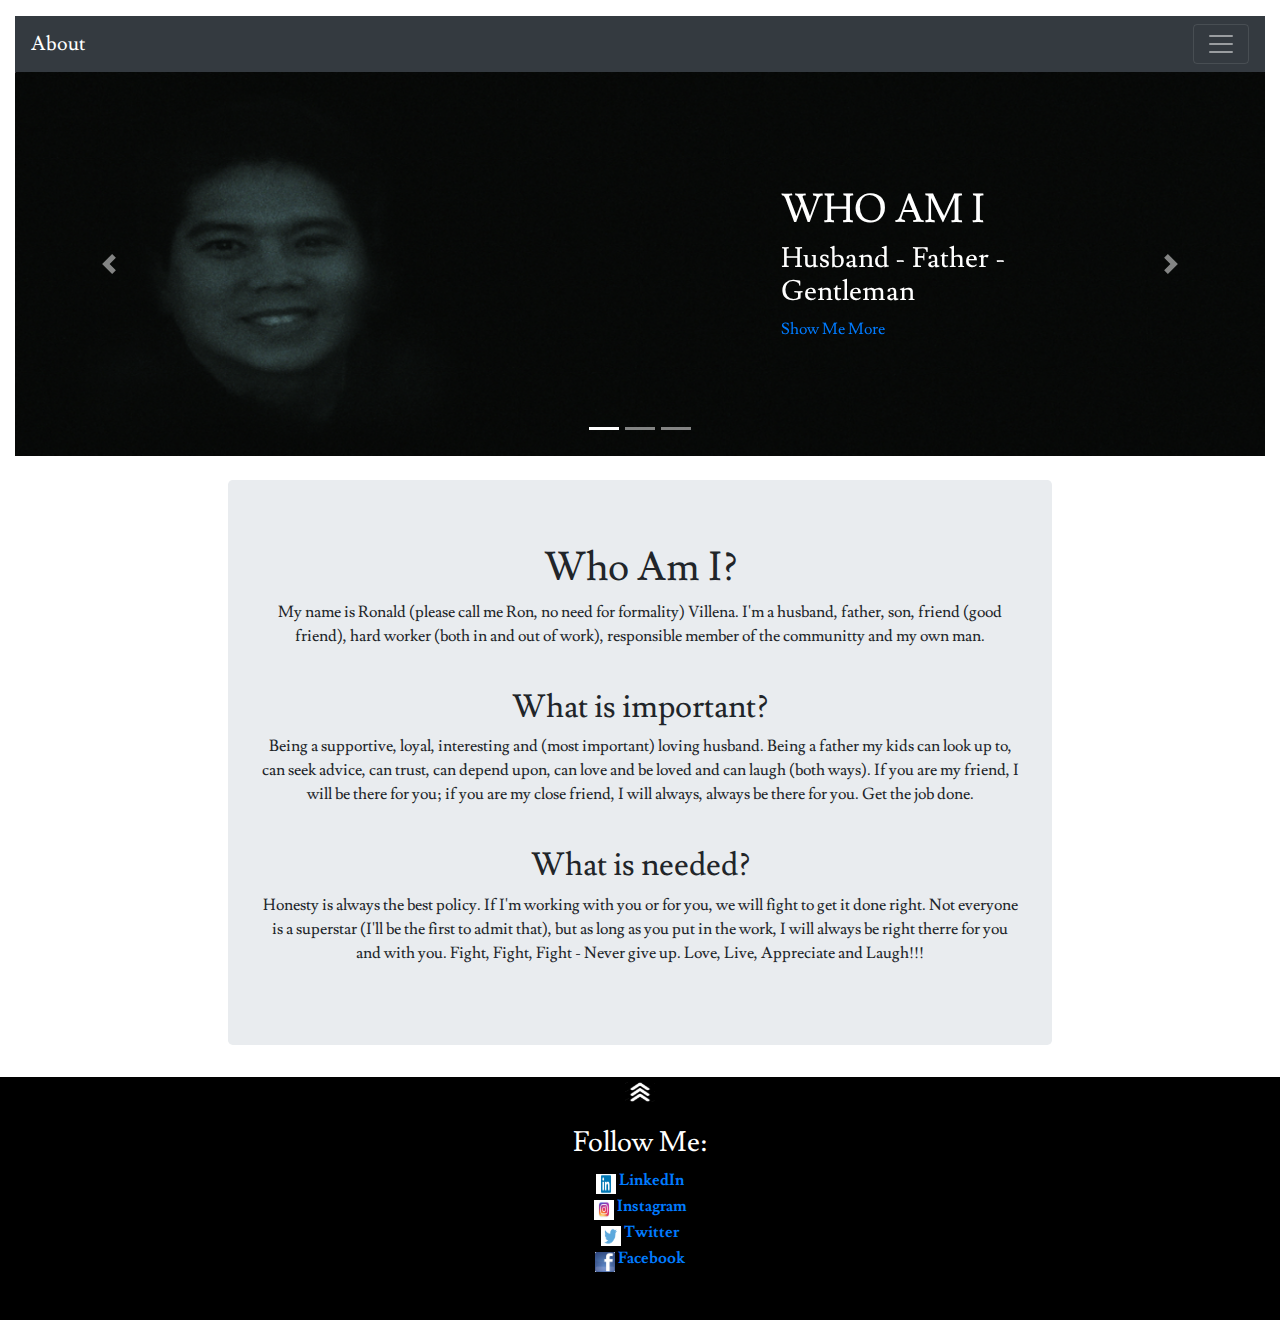
<file: index.html>
<!doctype html>

<html lang="en">
<head>
  <title>Ronald Villena - ME</title>
  <meta charset="utf-8">
  <meta name="viewport" content="width=device-width, initial-scale=1">
  <!-- Latest compiled and minified CSS -->
  <link rel="stylesheet" href="https://maxcdn.bootstrapcdn.com/bootstrap/4.4.1/css/bootstrap.min.css">
  <!-- jQuery library -->
  <script src="https://ajax.googleapis.com/ajax/libs/jquery/3.4.1/jquery.min.js"></script>
  <!-- Popper JS -->
  <script src="https://cdnjs.cloudflare.com/ajax/libs/popper.js/1.16.0/umd/popper.min.js"></script>
  <!-- Latest compiled JavaScript -->
  <script src="https://maxcdn.bootstrapcdn.com/bootstrap/4.4.1/js/bootstrap.min.js"></script>

  <link href="https://fonts.googleapis.com/css?family=Economica|Lusitana&display=swap" rel="stylesheet">

  <link rel="stylesheet" href="./css/style.css">

  <style>
  .centered {
    position: absolute;
    top: 50%;
    left: 75%;
    transform: translate(-50%, -50%);
    color: white;
  }
  </style>
</head>
<body>
<div class="container-fluid">
  <p id="top">
  <!-- NavBar - Bootstrap Control -->
  <nav class="navbar navsbav bg-dark navbar-dark">
    <!-- Brand -->
    <a class="navbar-brand" href="#">About</a>

    <!-- Toggler/collapsibe Button -->
    <button class="navbar-toggler" type="button" data-toggle="collapse" data-target="#collapsibleNavbar">
      <span class="navbar-toggler-icon"></span>
    </button>

    <div class="collapse navbar-collapse" id="collapsibleNavbar">
      <ul class="navbar-nav">
        <li class="nav-item">
          <a class="nav-link disabled" href="#">About</a>
        </li>
        <li class="nav-item">
          <a class="nav-link" href="./resume.html">Resume</a>
        </li>
        <li class="nav-item">
          <a class="nav-link" href="./blog.html">Blog</a>
        </li>
     </ul>
    </div>
  </nav>

    <!-- Carousel - Bootstrap Control -->
    <div id="demo" class="carousel slide" data-ride="carousel">
      <!-- Indicators -->
      <ul class="carousel-indicators">
        <li data-target="#demo" data-slide-to="0" class="active"></li>
        <li data-target="#demo" data-slide-to="1"></li>
        <li data-target="#demo" data-slide-to="2"></li>
      </ul>
      <!-- The slideshow -->
      <div class="carousel-inner">
        <div class="carousel-item active">
          <img src="./about.png" alt="About">
          <div class="centered">
            <div class="row">
              <h1>WHO AM I</h1>
            </div>
            <div class="row">
              <h3>Husband - Father - Gentleman</h3>
            </div>
            <div class="row">
              <a href="#bottom">Show Me More</a>
            </div>
          </div>
        </div>
        <div class="carousel-item">
            <img src="./resume.png" alt="Resume">
            <div class="centered">
              <div class="row">
                <h1>MY WORK</h1>
              </div>
              <div class="row">
                <h3>Dedicated - Hard - Smart</h3>
              </div>
              <div class="row">
                <a href="./resume.html">Show Me</a>
              </div>
            </div>
        </div>
        <div class="carousel-item">
          <img src="./blog.png" alt="Blog">
          <div class="centered">
            <div class="row">
              <h1>MY THOUGHTS</h1>
            </div>
            <div class="row">
              <h3>Fun - Interesting - Perspective</h3>
            </div>
            <div class="row">
              <a href="./blog.html">Show Me</a>
            </div>
          </div>
        </div>
      </div>
      <!-- Left and right controls -->
      <a class="carousel-control-prev" href="#demo" data-slide="prev">
        <span class="carousel-control-prev-icon" ></span>
      </a>
      <a class="carousel-control-next" href="#demo" data-slide="next">
        <span class="carousel-control-next-icon"></span>
      </a>
    </div>
    <br>
    <div class="row">
      <div class="col-2">
      </div>
      <div class="col">
        <div class="jumbotron">
            <h1 class="text-center">Who Am I?</h1>
            <p class="text-center">My name is Ronald (please call me Ron, no need for formality) Villena. I'm a husband, father, son, friend (good friend), hard worker (both in and out of work), responsible member of the communitty and my own man.</p>
            </br>
            <h2 class="text-center">What is important?</h2>
            <p class="text-center">Being a supportive, loyal, interesting and (most important) loving husband. Being a father my kids can look up to, can seek advice, can trust, can depend upon, can love and be loved and can laugh (both ways). If you are my friend, I will be there for you; if you are my close friend, I will always, always be there for you. Get the job done.</p>
            </br>
            <h2 class="text-center">What is needed?</h2>
            <p class="text-center">Honesty is always the best policy. If I'm working with you or for you, we will fight to get it done right. Not everyone is a superstar (I'll be the first to admit that), but as long as you put in the work, I will always be right therre for you and with you. Fight, Fight, Fight - Never give up. Love, Live, Appreciate and Laugh!!!</p>
            <p id="bottom">
        </div>
      </div>
      <div class="col-2">
      </div>
  </div>
  <div class="row footer">
    <div class="col=3">
    </div>
    <div class="col">
      <div class="row">
        <div class="col align_somed_header">
          <a href="#top">
            <img src="./up_arrow.jpg" alt="Top" width="30px" height="20px">
          </a>
        </div>
      </div>
      <br>
      <div class="row">
        <div class="col align_somed_header">
          <h3>Follow Me:</h3>
        </div>
      </div>
      <div class="row">
        <div class="col align_somed_header">
          <img src=linkedin.jpg height="20px" width="20px" >
          <a href="#" class="footer_link">LinkedIn</a>
        </div>
      </div>
      <div class="row">
        <div class="col align_somed_header">
          <img src=instagram.jpeg height="20px" width="20px" >
          <a href="#" class="footer_link">Instagram</a>
        </div>
      </div>
      <div class="row">
        <div class="col align_somed_header">
          <img src=twitter.jpg height="20px" width="20px" >
          <a href="#" class="footer_link">Twitter</a>
        </div>
      </div>
      <div class="row">
        <div class="col align_somed_header">
          <img src=facebook.jpg height="20px" width="20px" >
          <a href="#" class="footer_link">Facebook</a>
        </div>
      </div>
      <br>
      <br>
    </div>
    <div class="col=3">
    </div>
  </div>
</div>
</body>
</html>
</file>
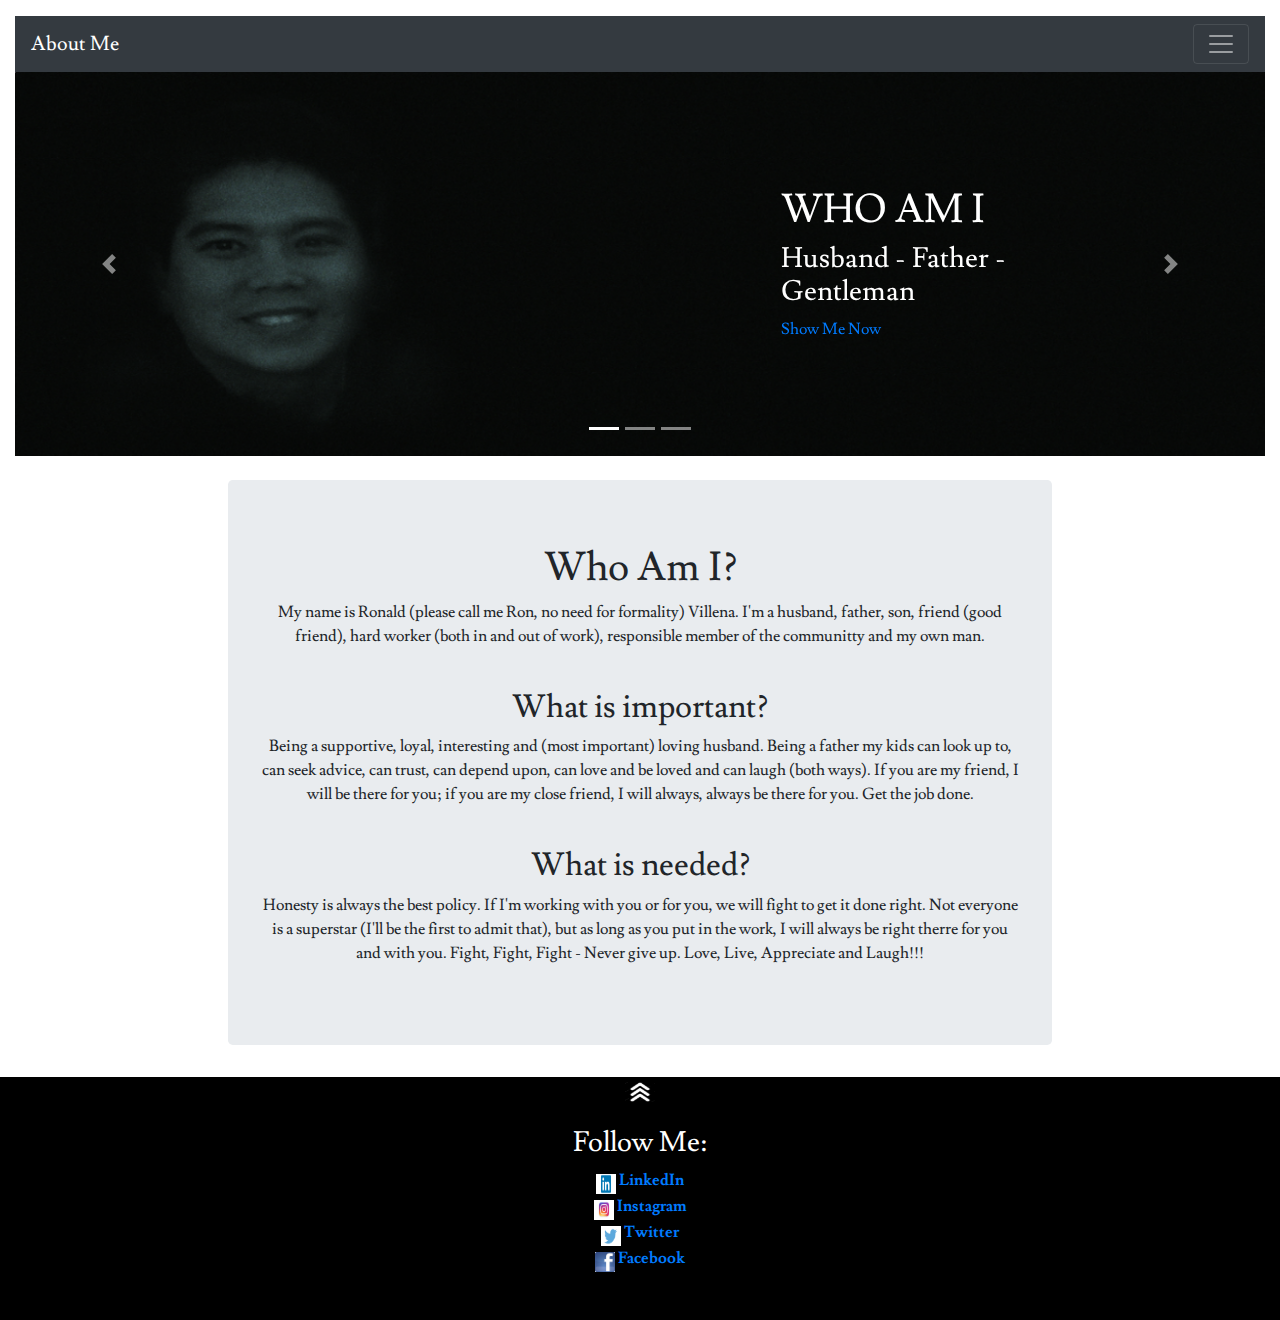
<file: docs/index.html>
<!doctype html>

<html lang="en">
<head>
  <title>index</title>
  <meta charset="utf-8">
  <meta name="viewport" content="width=device-width, initial-scale=1">
  <!-- Latest compiled and minified CSS -->
  <link rel="stylesheet" href="https://maxcdn.bootstrapcdn.com/bootstrap/4.4.1/css/bootstrap.min.css">
  <!-- jQuery library -->
  <script src="https://ajax.googleapis.com/ajax/libs/jquery/3.4.1/jquery.min.js"></script>
  <!-- Popper JS -->
  <script src="https://cdnjs.cloudflare.com/ajax/libs/popper.js/1.16.0/umd/popper.min.js"></script>
  <!-- Latest compiled JavaScript -->
  <script src="https://maxcdn.bootstrapcdn.com/bootstrap/4.4.1/js/bootstrap.min.js"></script>

  <link href="https://fonts.googleapis.com/css?family=Economica|Lusitana&display=swap" rel="stylesheet">

  <link rel="stylesheet" href="./css/style.css">

  <style>
  .centered {
    position: absolute;
    top: 50%;
    left: 75%;
    transform: translate(-50%, -50%);
    color: white;
  }
  </style>
</head>
<body>
<div class="container-fluid">
  <p id="top">
  <!-- NavBar - Bootstrap Control -->
  <nav class="navbar navsbav bg-dark navbar-dark">
    <!-- Brand -->
    
      <a class="navbar-brand" href="#">About Me</a>
    

    <!-- Toggler/collapsibe Button -->
    <button class="navbar-toggler" type="button" data-toggle="collapse" data-target="#collapsibleNavbar">
      <span class="navbar-toggler-icon"></span>
    </button>

    <div class="collapse navbar-collapse" id="collapsibleNavbar">
      <ul class="navbar-nav">
      
        <li class="nav-item">
        
          
            <a class="nav-link disabled" href="./index.html">About Me</a>
          
        
        </li>
      
        <li class="nav-item">
        
          
            <a class="nav-link" href="./resume.html">My Resume</a>
          
        
        </li>
      
        <li class="nav-item">
        
          
            <a class="nav-link" href="./blog.html">My Blog</a>
          
        
        </li>
      
        <!-- <li class="nav-item">
          <a class="nav-link" href="./resume.html">Resume</a>
        </li>
        <li class="nav-item">
          <a class="nav-link" href="./blog.html">Blog</a>
        </li> -->
     </ul>
    </div>
  </nav>

    <!-- Carousel - Bootstrap Control -->
    <div id="demo" class="carousel slide" data-ride="carousel">
      <!-- Indicators -->
      <ul class="carousel-indicators">
        <li data-target="#demo" data-slide-to="0" class="active"></li>
        <li data-target="#demo" data-slide-to="1"></li>
        <li data-target="#demo" data-slide-to="2"></li>
      </ul>
      <!-- The slideshow -->
      <div class="carousel-inner">
        
          
            <div class="carousel-item active">
          
            
              <img src="./img/about.png" alt="About Me">
            
              <div class="centered">
                <div class="row">
                  <h1>WHO AM I</h1>
                </div>
                <div class="row">
                  <h3>Husband - Father - Gentleman</h3>
                </div>
                <div class="row">
                  
                    <a href="#bottom">Show Me Now</a>
                  
                </div>
              </div>
          </div>
        
          
            <div class="carousel-item">
          
            
              <img src="./img/resume.png" alt="Resume">
            
              <div class="centered">
                <div class="row">
                  <h1>MY WORK</h1>
                </div>
                <div class="row">
                  <h3>Dedicated - Hard - Smart</h3>
                </div>
                <div class="row">
                  
                    <a href="./resume.html">Show Me</a>
                  
                </div>
              </div>
          </div>
        
          
            <div class="carousel-item">
          
            
              <img src="./img/blog.png" alt="Blog">
            
              <div class="centered">
                <div class="row">
                  <h1>MY THOUGHTS</h1>
                </div>
                <div class="row">
                  <h3>Fun - Interesting - Perspective</h3>
                </div>
                <div class="row">
                  
                    <a href="./blog.html">Show Me</a>
                  
                </div>
              </div>
          </div>
        
        <!-- <div class="carousel-item">
          <img src="./img/about.png" alt="About">
          <div class="centered">
            <div class="row">
              <h1>WHO AM I</h1>
            </div>
            <div class="row">
              <h3>Husband - Father - Gentleman</h3>
            </div>
            <div class="row">
              <a href=""></a>
            </div>
          </div>
        </div>
        <div class="carousel-item">
            <img src="./img/resume.png" alt="Resume">
            <div class="centered">
              <div class="row">
                <h1>MY WORK</h1>
              </div>
              <div class="row">
                <h3>Dedicated - Hard - Smart</h3>
              </div>
              <div class="row">
                <a href=""></a>
              </div>
            </div>
        </div>
        <div class="carousel-item">
          <img src="./img/blog.png" alt="Blog">
          <div class="centered">
            <div class="row">
              <h1>MY THOUGHTS</h1>
            </div>
            <div class="row">
              <h3>Fun - Interesting - Perspective</h3>
            </div>
            <div class="row">
              <a href=""></a>
            </div>
          </div>
        </div> -->
      </div>
      <!-- Left and right controls -->
      <a class="carousel-control-prev" href="#demo" data-slide="prev">
        <span class="carousel-control-prev-icon" ></span>
      </a>
      <a class="carousel-control-next" href="#demo" data-slide="next">
        <span class="carousel-control-next-icon"></span>
      </a>
    </div>
    <br>
    <div class="row">
      <div class="col-2">
      </div>
      <div class="col">
        <div class="jumbotron">
            <h1 class="text-center">Who Am I?</h1>
            <p class="text-center">My name is Ronald (please call me Ron, no need for formality) Villena. I'm a husband, father, son, friend (good friend), hard worker (both in and out of work), responsible member of the communitty and my own man.</p>
            </br>
            <h2 class="text-center">What is important?</h2>
            <p class="text-center">Being a supportive, loyal, interesting and (most important) loving husband. Being a father my kids can look up to, can seek advice, can trust, can depend upon, can love and be loved and can laugh (both ways). If you are my friend, I will be there for you; if you are my close friend, I will always, always be there for you. Get the job done.</p>
            </br>
            <h2 class="text-center">What is needed?</h2>
            <p class="text-center">Honesty is always the best policy. If I'm working with you or for you, we will fight to get it done right. Not everyone is a superstar (I'll be the first to admit that), but as long as you put in the work, I will always be right therre for you and with you. Fight, Fight, Fight - Never give up. Love, Live, Appreciate and Laugh!!!</p>
            <p id="bottom">
        </div>
      </div>
      <div class="col-2">
      </div>
  </div>

<div class="row footer">
  <div class="col=3">
  </div>
  <div class="col">
    <div class="row">
      <div class="col align_somed_header">
        <a href="#top">
          <img src="./img/up_arrow.jpg" alt="Top" width="30px" height="20px">
        </a>
      </div>
    </div>
    <br>
    <div class="row">
      <div class="col align_somed_header">
        <h3>Follow Me:</h3>
      </div>
    </div>
    <div class="row">
      <div class="col align_somed_header">
        <img src="./img/linkedin.jpg" height="20px" width="20px" >
        <a href="#" class="footer_link">LinkedIn</a>
      </div>
    </div>
    <div class="row">
      <div class="col align_somed_header">
        <img src="./img/instagram.jpeg" height="20px" width="20px" >
        <a href="#" class="footer_link">Instagram</a>
      </div>
    </div>
    <div class="row">
      <div class="col align_somed_header">
        <img src="./img/twitter.jpg" height="20px" width="20px" >
        <a href="#" class="footer_link">Twitter</a>
      </div>
    </div>
    <div class="row">
      <div class="col align_somed_header">
        <img src="./img/facebook.jpg" height="20px" width="20px" >
        <a href="#" class="footer_link">Facebook</a>
      </div>
    </div>
    <br>
    <br>
  </div>
  <div class="col=3">
  </div>
</div>
</div>
</body>
</html>
</file>
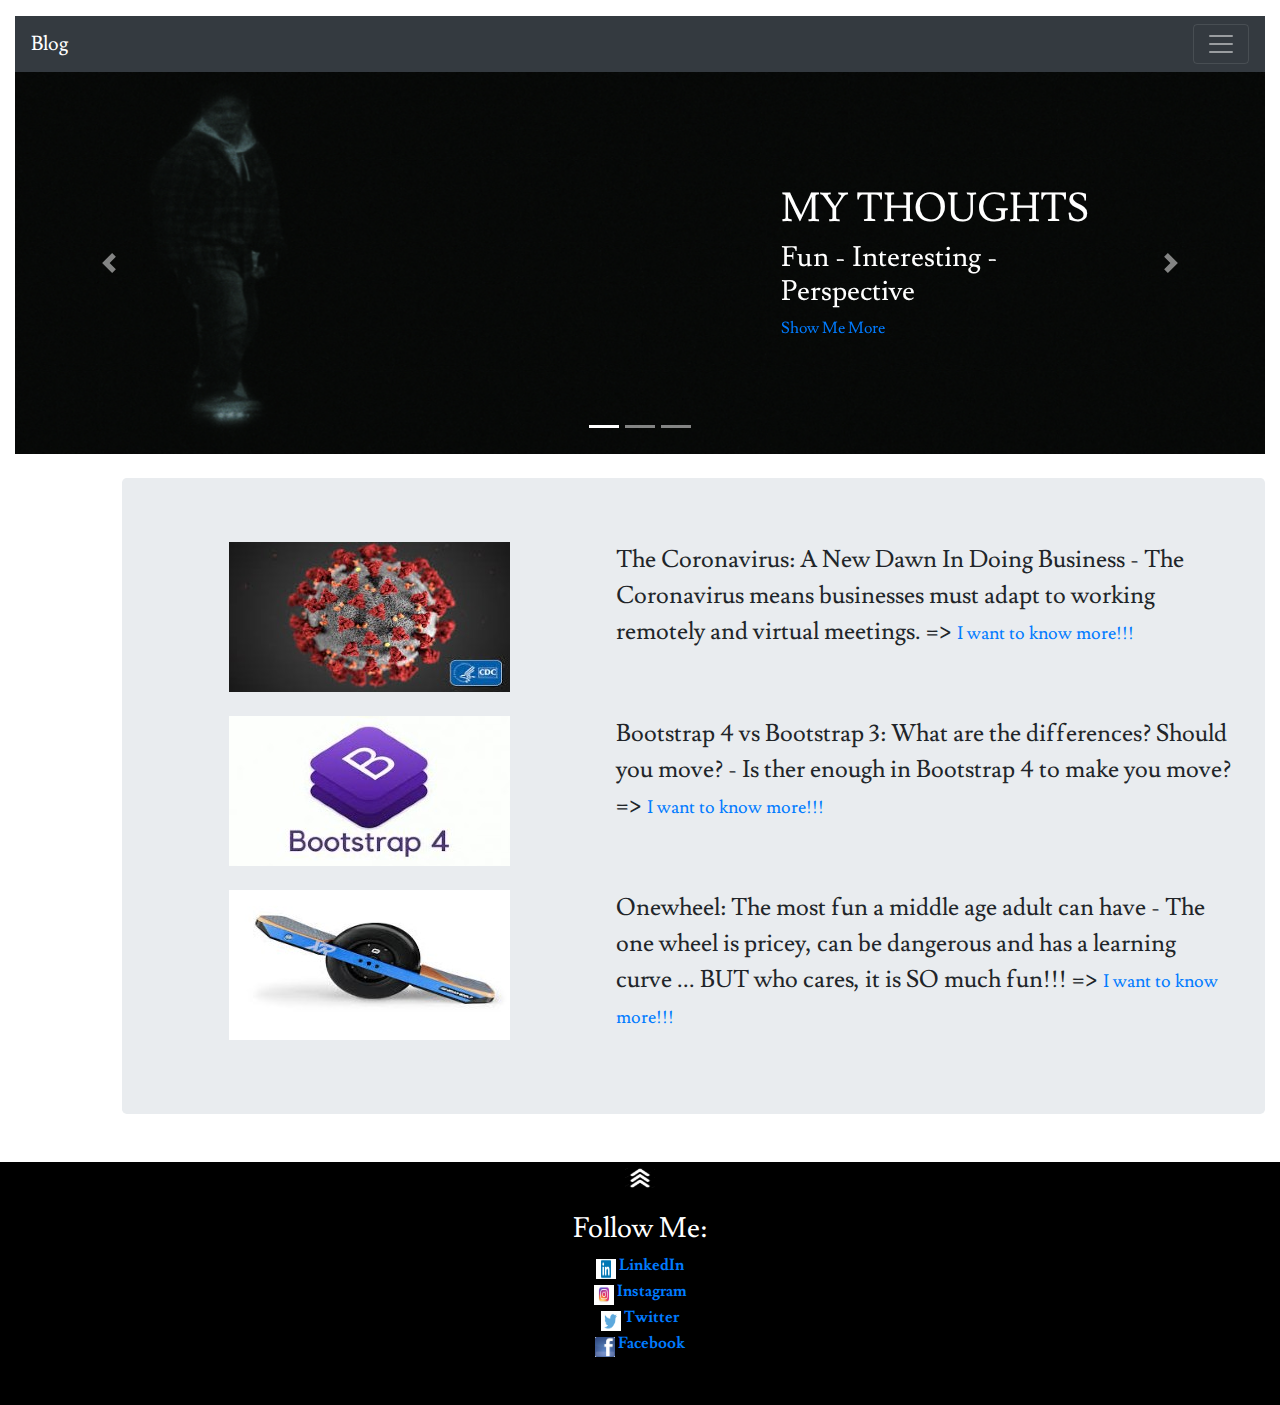
<file: blog.html>
<!doctype html>

<html lang="en">
<head>
  <title>Ronald Villena - ME</title>
  <meta charset="utf-8">
  <meta name="viewport" content="width=device-width, initial-scale=1">
  <!-- Latest compiled and minified CSS -->
  <link rel="stylesheet" href="https://maxcdn.bootstrapcdn.com/bootstrap/4.4.1/css/bootstrap.min.css">
  <!-- jQuery library -->
  <script src="https://ajax.googleapis.com/ajax/libs/jquery/3.4.1/jquery.min.js"></script>
  <!-- Popper JS -->
  <script src="https://cdnjs.cloudflare.com/ajax/libs/popper.js/1.16.0/umd/popper.min.js"></script>
  <!-- Latest compiled JavaScript -->
  <script src="https://maxcdn.bootstrapcdn.com/bootstrap/4.4.1/js/bootstrap.min.js"></script>

  <link href="https://fonts.googleapis.com/css?family=Economica|Lusitana&display=swap" rel="stylesheet">

  <link rel="stylesheet" href="./css/style.css">

  <style>
  .centered {
    position: absolute;
    top: 50%;
    left: 75%;
    transform: translate(-50%, -50%);
    color: white;
  }
  </style>
</head>
<body>
<div class="container-fluid">
  <p id="top">
  <!-- NavBar - Bootstrap Control -->
  <nav class="navbar navsbav bg-dark navbar-dark">
    <!-- Brand -->
    <a class="navbar-brand" href="#">Blog</a>

    <!-- Toggler/collapsibe Button -->
    <button class="navbar-toggler" type="button" data-toggle="collapse" data-target="#collapsibleNavbar">
      <span class="navbar-toggler-icon"></span>
    </button>

    <div class="collapse navbar-collapse" id="collapsibleNavbar">
      <ul class="navbar-nav">
        <li class="nav-item">
          <a class="nav-link " href="index.html">About</a>
        </li>
        <li class="nav-item">
          <a class="nav-link" href="#">Resume</a>
        </li>
        <li class="nav-item">
          <a class="nav-link disabled" href="./blog.html">Blog</a>
        </li>
     </ul>
    </div>
  </nav>

    <!-- Carousel - Bootstrap Control -->
    <div id="demo" class="carousel slide" data-ride="carousel">
      <!-- Indicators -->
      <ul class="carousel-indicators">
        <li data-target="#demo" data-slide-to="0" class="active"></li>
        <li data-target="#demo" data-slide-to="1"></li>
        <li data-target="#demo" data-slide-to="2"></li>
      </ul>
      <!-- The slideshow -->
      <div class="carousel-inner">
        <div class="carousel-item active">
          <img src="./blog.png" alt="Blog">
          <div class="centered">
            <div class="row">
              <h1>MY THOUGHTS</h1>
            </div>
            <div class="row">
              <h3>Fun - Interesting - Perspective</h3>
            </div>
            <div class="row">
              <a href="#bottom">Show Me More</a>
            </div>
          </div>
        </div>
        <div class="carousel-item">
            <img src="./about.png" alt="About">
            <div class="centered">
              <div class="row">
                <h1>WHO AM I</h1>
              </div>
              <div class="row">
                <h3>Husband - Father - Gentleman</h3>
              </div>
              <div class="row">
                <a href="./index.html">Show Me</a>
              </div>
            </div>
        </div>
        <div class="carousel-item">
          <img src="./resume.png" alt="Resume">
          <div class="centered">
            <div class="row">
              <h1>MY WORK</h1>
            </div>
            <div class="row">
              <h3>Dedicated - Hard - Smart</h3>
            </div>
            <div class="row">
              <a href="resume.html">Show Me</a>
            </div>
          </div>
        </div>
      </div>
      <!-- Left and right controls -->
      <a class="carousel-control-prev" href="#demo" data-slide="prev">
        <span class="carousel-control-prev-icon" ></span>
      </a>
      <a class="carousel-control-next" href="#demo" data-slide="next">
        <span class="carousel-control-next-icon"></span>
      </a>
    </div>
    <br>
    <div class="row">
      <div class="col-1">
      </div>
      <div class="col">
        <div class="jumbotron">
            <div class="row">
              <div class="col-5">
                <img src="coronavirus.jpg" class="mx-auto d-block" alt="Fidelity National Home Warranty">
              </div>
              <div class="col">
                <p class="blog_text">The Coronavirus: A New Dawn In Doing Business - The Coronavirus means businesses must adapt to working remotely and virtual meetings. =>
                <a class="blog_href" href="#" alt="The Coronavirus: A New Dawn In Doing Business">I want to know more!!!</a></p>
              </div>
            </div>
            <br>
            <div class="row">
              <div class="col-5">
                <img src="bootstrap.jpg" class="mx-auto d-block" alt="Fidelity National Home Warranty">
              </div>
              <div class="col">
                <p class="blog_text">Bootstrap 4 vs Bootstrap 3: What are the differences? Should you move? - Is ther enough in Bootstrap 4 to make you move? =>
                <a class="blog_href" href="#" alt="The Coronavirus: A New Dawn In Doing Business">I want to know more!!!</a></p>
              </div>
            </div>
            <br>
            <div class="row">
              <div class="col-5">
                <img src="onewheel.jpg" class="mx-auto d-block" alt="Fidelity National Home Warranty">
              </div>
              <div class="col">
                <p class="blog_text">Onewheel: The most fun a middle age adult can have - The one wheel is pricey, can be dangerous and has a learning curve ... BUT who cares, it is SO much fun!!! =>
                <a class="blog_href" href="#" alt="The Coronavirus: A New Dawn In Doing Business">I want to know more!!!</a></p>
              </div>
            </div>
            </div>
        </div>
      </div>
      <div class="col-1">
      </div>
      <p id="bottom">
  </div>
  <div class="row footer">
    <div class="col=3">
    </div>
    <div class="col">
      <div class="row">
        <div class="col align_somed_header">
          <a href="#top">
            <img src="./up_arrow.jpg" alt="Top" width="30px" height="20px">
          </a>
        </div>
      </div>
      <br>
      <div class="row">
        <div class="col align_somed_header">
          <h3>Follow Me:</h3>
        </div>
      </div>
      <div class="row">
        <div class="col align_somed_header">
          <img src=linkedin.jpg height="20px" width="20px" >
          <a href="#" class="footer_link">LinkedIn</a>
        </div>
      </div>
      <div class="row">
        <div class="col align_somed_header">
          <img src=instagram.jpeg height="20px" width="20px" >
          <a href="#" class="footer_link">Instagram</a>
        </div>
      </div>
      <div class="row">
        <div class="col align_somed_header">
          <img src=twitter.jpg height="20px" width="20px" >
          <a href="#" class="footer_link">Twitter</a>
        </div>
      </div>
      <div class="row">
        <div class="col align_somed_header">
          <img src=facebook.jpg height="20px" width="20px" >
          <a href="#" class="footer_link">Facebook</a>
        </div>
      </div>
      <br>
      <br>
    </div>
    <div class="col=3">
    </div>
  </div>
</div>
</body>
</html>
</file>
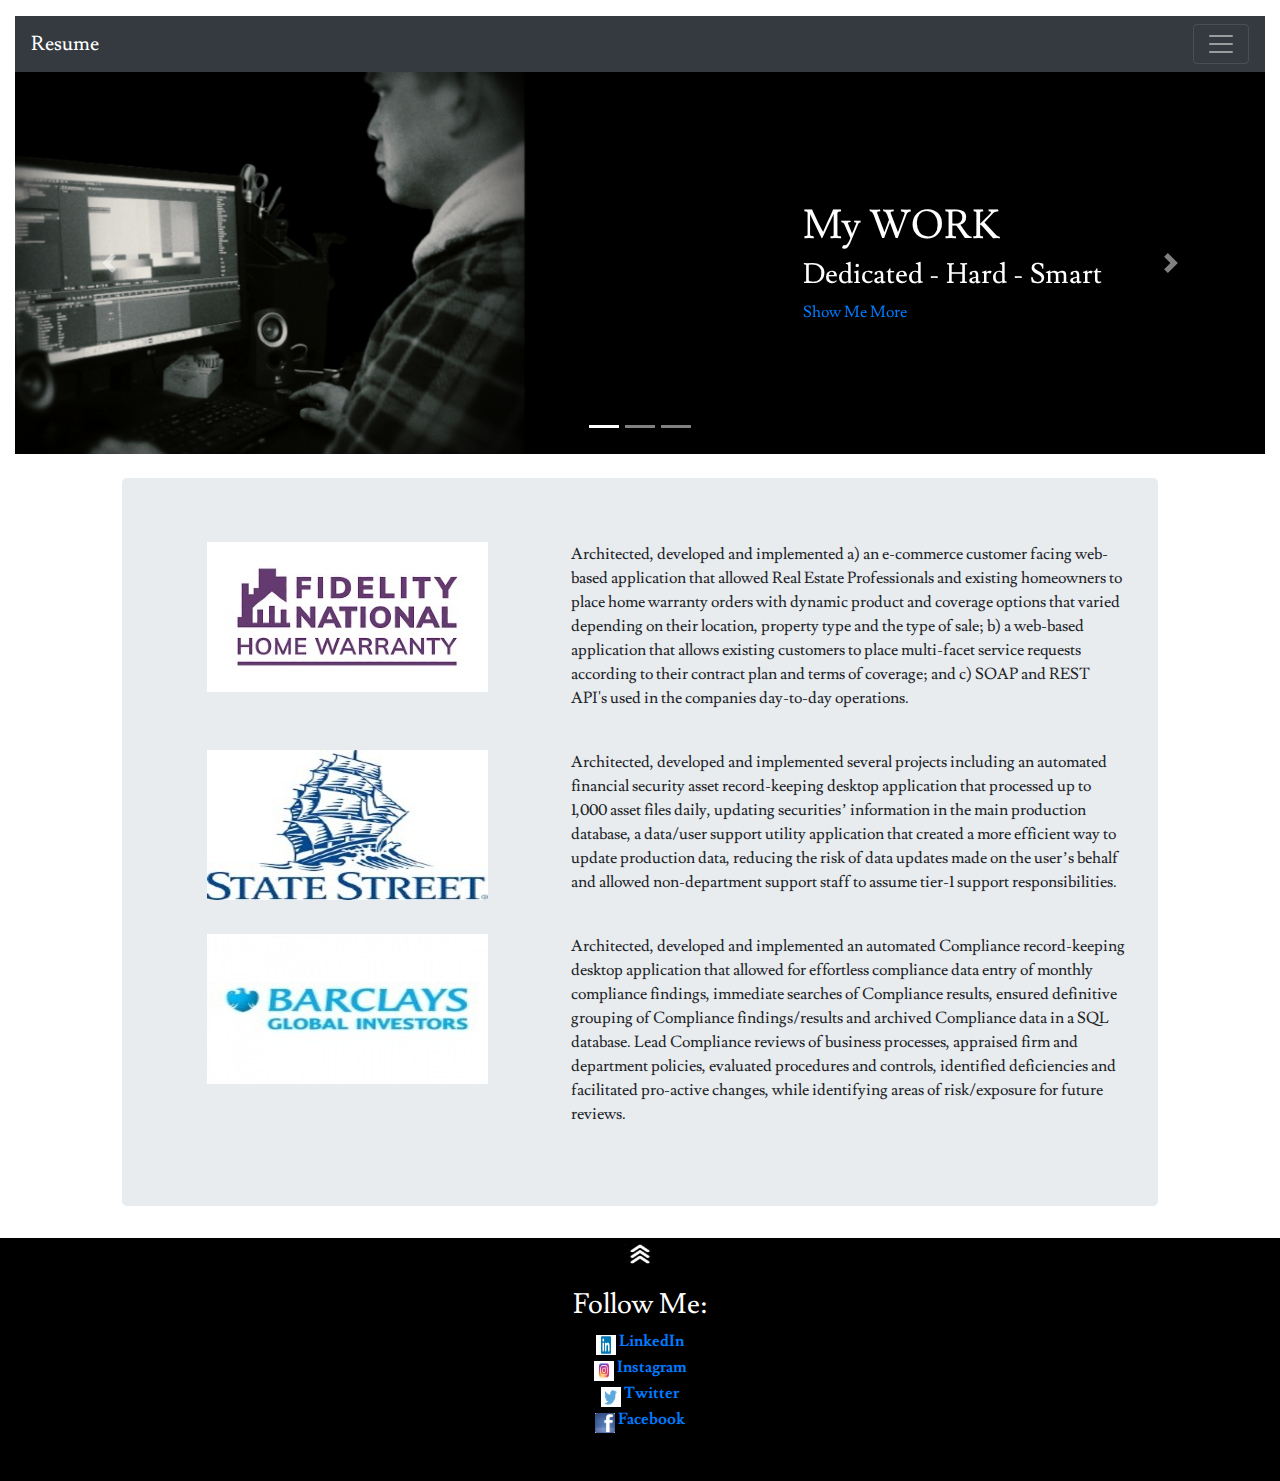
<file: resume.html>
<!doctype html>

<html lang="en">
<head>
  <title>Ronald Villena - ME</title>
  <meta charset="utf-8">
  <meta name="viewport" content="width=device-width, initial-scale=1">
  <!-- Latest compiled and minified CSS -->
  <link rel="stylesheet" href="https://maxcdn.bootstrapcdn.com/bootstrap/4.4.1/css/bootstrap.min.css">
  <!-- jQuery library -->
  <script src="https://ajax.googleapis.com/ajax/libs/jquery/3.4.1/jquery.min.js"></script>
  <!-- Popper JS -->
  <script src="https://cdnjs.cloudflare.com/ajax/libs/popper.js/1.16.0/umd/popper.min.js"></script>
  <!-- Latest compiled JavaScript -->
  <script src="https://maxcdn.bootstrapcdn.com/bootstrap/4.4.1/js/bootstrap.min.js"></script>

  <link href="https://fonts.googleapis.com/css?family=Economica|Lusitana&display=swap" rel="stylesheet">

  <link rel="stylesheet" href="./css/style.css">

  <style>
  .centered {
    position: absolute;
    top: 50%;
    left: 75%;
    transform: translate(-50%, -50%);
    color: white;
  }
  </style>
</head>
<body>
<div class="container-fluid">
  <p id="top">
  <!-- NavBar - Bootstrap Control -->
  <nav class="navbar navsbav bg-dark navbar-dark">
    <!-- Brand -->
    <a class="navbar-brand" href="#">Resume</a>

    <!-- Toggler/collapsibe Button -->
    <button class="navbar-toggler" type="button" data-toggle="collapse" data-target="#collapsibleNavbar">
      <span class="navbar-toggler-icon"></span>
    </button>

    <div class="collapse navbar-collapse" id="collapsibleNavbar">
      <ul class="navbar-nav">
        <li class="nav-item">
          <a class="nav-link " href="./index.html">About</a>
        </li>
        <li class="nav-item">
          <a class="nav-link disabled" href="#">Resume</a>
        </li>
        <li class="nav-item">
          <a class="nav-link" href="./blog.html">Blog</a>
        </li>
     </ul>
    </div>
  </nav>

    <!-- Carousel - Bootstrap Control -->
    <div id="demo" class="carousel slide" data-ride="carousel">
      <!-- Indicators -->
      <ul class="carousel-indicators">
        <li data-target="#demo" data-slide-to="0" class="active"></li>
        <li data-target="#demo" data-slide-to="1"></li>
        <li data-target="#demo" data-slide-to="2"></li>
      </ul>
      <!-- The slideshow -->
      <div class="carousel-inner">
        <div class="carousel-item active">
          <img src="./resume.png" alt="Resume">
          <div class="centered">
            <div class="row">
              <h1>My WORK</h1>
            </div>
            <div class="row">
              <h3>Dedicated - Hard - Smart</h3>
            </div>
            <div class="row">
              <a href="#bottom">Show Me More</a>
            </div>
          </div>
        </div>
        <div class="carousel-item">
          <img src="./blog.png" alt="Blog">
          <div class="centered">
            <div class="row">
              <h1>MY THOUGHTS</h1>
            </div>
            <div class="row">
              <h3>Fun - Interesting - Perspective</h3>
            </div>
            <div class="row">
              <a href="./blog.html">Show Me</a>
            </div>
          </div>
        </div>
        <div class="carousel-item">
            <img src="./about.png" alt="About">
            <div class="centered">
              <div class="row">
                <h1>WHO AM I</h1>
              </div>
              <div class="row">
                <h3>Husband - Father - Gentleman</h3>
              </div>
              <div class="row">
                <a href="./index.html">Show Me</a>
              </div>
            </div>
        </div>
      </div>
      <!-- Left and right controls -->
      <a class="carousel-control-prev" href="#demo" data-slide="prev">
        <span class="carousel-control-prev-icon" ></span>
      </a>
      <a class="carousel-control-next" href="#demo" data-slide="next">
        <span class="carousel-control-next-icon"></span>
      </a>
    </div>
    <br>
    <div class="row">
      <div class="col-1">
      </div>
      <div class="col">
        <div class="jumbotron">
            <div class="row">
              <div class="col-5">
                <img src="fnhw.jpg" class="mx-auto d-block" alt="Fidelity National Home Warranty">
              </div>
              <div class="col">
                <p>Architected, developed and implemented a) an e-commerce customer facing web-based application that allowed Real Estate Professionals and existing homeowners to place home warranty orders with dynamic product and coverage options that varied depending on their location, property type and the type of sale; b) a web-based application that allows existing customers to place multi-facet service requests according to their contract plan and terms of coverage; and c) SOAP and REST API's used in the companies day-to-day operations.</p>
              </div>
            </div>
            <br>
            <div class="row">
              <div class="col-5">
                <img src="state_street.jpg" class="mx-auto d-block" alt="Fidelity National Home Warranty">
              </div>
              <div class="col">
                <p>Architected, developed and implemented several projects including an automated financial security asset record-keeping desktop application that processed up to 1,000 asset files daily, updating securities’ information in the main production database, a data/user support utility application that created a more efficient way to update production data, reducing the risk of data updates made on the user’s behalf and allowed non-department support staff to assume tier-1 support responsibilities.</p>
              </div>
            </div>
            <br>
            <div class="row">
              <div class="col-5">
                <img src="bgi.jpg" class="mx-auto d-block" alt="Fidelity National Home Warranty">
              </div>
              <div class="col">
                <p>Architected, developed and implemented an automated Compliance record-keeping desktop application that allowed for effortless compliance data entry of monthly compliance findings, immediate searches of Compliance results, ensured definitive grouping of Compliance findings/results and archived Compliance data in a SQL database. Lead Compliance reviews of business processes, appraised firm and department policies, evaluated procedures and controls, identified deficiencies and facilitated pro-active changes, while identifying areas of risk/exposure for future reviews.</p>
              </div>
            </div>
        </div>
      </div>
      <div class="col-1">
      </div>
      <p id="bottom">
  </div>
  <div class="row footer">
    <div class="col=3">
    </div>
    <div class="col">
      <div class="row">
        <div class="col align_somed_header">
          <a href="#top">
            <img src="./up_arrow.jpg" alt="Top" width="30px" height="20px">
          </a>
        </div>
      </div>
      <br>
      <div class="row">
        <div class="col align_somed_header">
          <h3>Follow Me:</h3>
        </div>
      </div>
      <div class="row">
        <div class="col align_somed_header">
          <img src=linkedin.jpg height="20px" width="20px" >
          <a href="#" class="footer_link">LinkedIn</a>
        </div>
      </div>
      <div class="row">
        <div class="col align_somed_header">
          <img src=instagram.jpeg height="20px" width="20px" >
          <a href="#" class="footer_link">Instagram</a>
        </div>
      </div>
      <div class="row">
        <div class="col align_somed_header">
          <img src=twitter.jpg height="20px" width="20px" >
          <a href="#" class="footer_link">Twitter</a>
        </div>
      </div>
      <div class="row">
        <div class="col align_somed_header">
          <img src=facebook.jpg height="20px" width="20px" >
          <a href="#" class="footer_link">Facebook</a>
        </div>
      </div>
      <br>
      <br>
    </div>
    <div class="col=3">
    </div>
  </div>
</div>
</body>
</html>
</file>
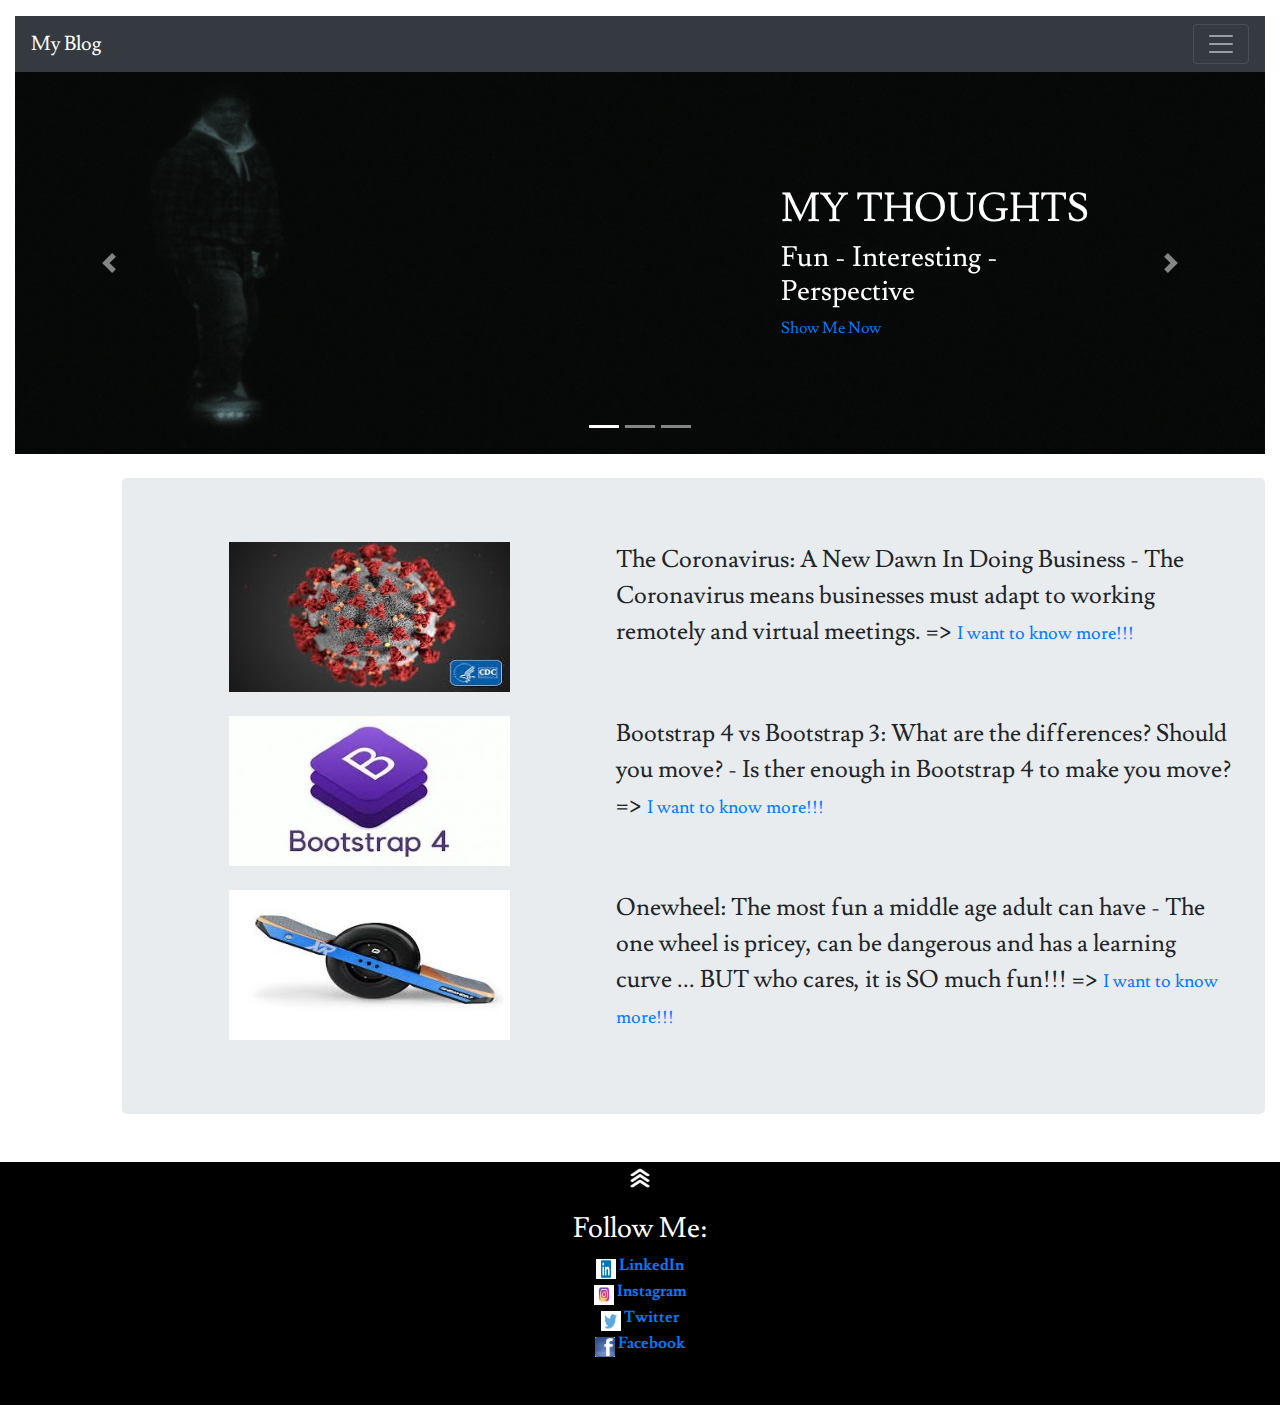
<file: docs/blog.html>
<!doctype html>

<html lang="en">
<head>
  <title>blog</title>
  <meta charset="utf-8">
  <meta name="viewport" content="width=device-width, initial-scale=1">
  <!-- Latest compiled and minified CSS -->
  <link rel="stylesheet" href="https://maxcdn.bootstrapcdn.com/bootstrap/4.4.1/css/bootstrap.min.css">
  <!-- jQuery library -->
  <script src="https://ajax.googleapis.com/ajax/libs/jquery/3.4.1/jquery.min.js"></script>
  <!-- Popper JS -->
  <script src="https://cdnjs.cloudflare.com/ajax/libs/popper.js/1.16.0/umd/popper.min.js"></script>
  <!-- Latest compiled JavaScript -->
  <script src="https://maxcdn.bootstrapcdn.com/bootstrap/4.4.1/js/bootstrap.min.js"></script>

  <link href="https://fonts.googleapis.com/css?family=Economica|Lusitana&display=swap" rel="stylesheet">

  <link rel="stylesheet" href="./css/style.css">

  <style>
  .centered {
    position: absolute;
    top: 50%;
    left: 75%;
    transform: translate(-50%, -50%);
    color: white;
  }
  </style>
</head>
<body>
<div class="container-fluid">
  <p id="top">
  <!-- NavBar - Bootstrap Control -->
  <nav class="navbar navsbav bg-dark navbar-dark">
    <!-- Brand -->
    
      <a class="navbar-brand" href="#">My Blog</a>
    

    <!-- Toggler/collapsibe Button -->
    <button class="navbar-toggler" type="button" data-toggle="collapse" data-target="#collapsibleNavbar">
      <span class="navbar-toggler-icon"></span>
    </button>

    <div class="collapse navbar-collapse" id="collapsibleNavbar">
      <ul class="navbar-nav">
      
        <li class="nav-item">
        
          
            <a class="nav-link" href="./index.html">About Me</a>
          
        
        </li>
      
        <li class="nav-item">
        
          
            <a class="nav-link" href="./resume.html">My Resume</a>
          
        
        </li>
      
        <li class="nav-item">
        
          
            <a class="nav-link disabled" href="./blog.html">My Blog</a>
          
        
        </li>
      
        <!-- <li class="nav-item">
          <a class="nav-link" href="./resume.html">Resume</a>
        </li>
        <li class="nav-item">
          <a class="nav-link" href="./blog.html">Blog</a>
        </li> -->
     </ul>
    </div>
  </nav>

    <!-- Carousel - Bootstrap Control -->
    <div id="demo" class="carousel slide" data-ride="carousel">
      <!-- Indicators -->
      <ul class="carousel-indicators">
        <li data-target="#demo" data-slide-to="0" class="active"></li>
        <li data-target="#demo" data-slide-to="1"></li>
        <li data-target="#demo" data-slide-to="2"></li>
      </ul>
      <!-- The slideshow -->
      <div class="carousel-inner">
        
          
            <div class="carousel-item">
          
            
              <img src="./img/about.png" alt="About Me">
            
              <div class="centered">
                <div class="row">
                  <h1>WHO AM I</h1>
                </div>
                <div class="row">
                  <h3>Husband - Father - Gentleman</h3>
                </div>
                <div class="row">
                  
                    <a href="./index.html">Show Me</a>
                  
                </div>
              </div>
          </div>
        
          
            <div class="carousel-item">
          
            
              <img src="./img/resume.png" alt="Resume">
            
              <div class="centered">
                <div class="row">
                  <h1>MY WORK</h1>
                </div>
                <div class="row">
                  <h3>Dedicated - Hard - Smart</h3>
                </div>
                <div class="row">
                  
                    <a href="./resume.html">Show Me</a>
                  
                </div>
              </div>
          </div>
        
          
            <div class="carousel-item active">
          
            
              <img src="./img/blog.png" alt="Blog">
            
              <div class="centered">
                <div class="row">
                  <h1>MY THOUGHTS</h1>
                </div>
                <div class="row">
                  <h3>Fun - Interesting - Perspective</h3>
                </div>
                <div class="row">
                  
                    <a href="#bottom">Show Me Now</a>
                  
                </div>
              </div>
          </div>
        
        <!-- <div class="carousel-item">
          <img src="./img/about.png" alt="About">
          <div class="centered">
            <div class="row">
              <h1>WHO AM I</h1>
            </div>
            <div class="row">
              <h3>Husband - Father - Gentleman</h3>
            </div>
            <div class="row">
              <a href=""></a>
            </div>
          </div>
        </div>
        <div class="carousel-item">
            <img src="./img/resume.png" alt="Resume">
            <div class="centered">
              <div class="row">
                <h1>MY WORK</h1>
              </div>
              <div class="row">
                <h3>Dedicated - Hard - Smart</h3>
              </div>
              <div class="row">
                <a href=""></a>
              </div>
            </div>
        </div>
        <div class="carousel-item">
          <img src="./img/blog.png" alt="Blog">
          <div class="centered">
            <div class="row">
              <h1>MY THOUGHTS</h1>
            </div>
            <div class="row">
              <h3>Fun - Interesting - Perspective</h3>
            </div>
            <div class="row">
              <a href=""></a>
            </div>
          </div>
        </div> -->
      </div>
      <!-- Left and right controls -->
      <a class="carousel-control-prev" href="#demo" data-slide="prev">
        <span class="carousel-control-prev-icon" ></span>
      </a>
      <a class="carousel-control-next" href="#demo" data-slide="next">
        <span class="carousel-control-next-icon"></span>
      </a>
    </div>
    <br>
    <div class="row">
      <div class="col-1">
      </div>
      <div class="col">
        <div class="jumbotron">
            <div class="row">
              <div class="col-5">
                <img src="./img/coronavirus.jpg" class="mx-auto d-block" alt="Fidelity National Home Warranty">
              </div>
              <div class="col">
                <p class="blog_text">The Coronavirus: A New Dawn In Doing Business - The Coronavirus means businesses must adapt to working remotely and virtual meetings. =>
                <a class="blog_href" href="#" alt="The Coronavirus: A New Dawn In Doing Business">I want to know more!!!</a></p>
              </div>
            </div>
            <br>
            <div class="row">
              <div class="col-5">
                <img src="./img/bootstrap.jpg" class="mx-auto d-block" alt="Fidelity National Home Warranty">
              </div>
              <div class="col">
                <p class="blog_text">Bootstrap 4 vs Bootstrap 3: What are the differences? Should you move? - Is ther enough in Bootstrap 4 to make you move? =>
                <a class="blog_href" href="#" alt="The Coronavirus: A New Dawn In Doing Business">I want to know more!!!</a></p>
              </div>
            </div>
            <br>
            <div class="row">
              <div class="col-5">
                <img src="./img/onewheel.jpg" class="mx-auto d-block" alt="Fidelity National Home Warranty">
              </div>
              <div class="col">
                <p class="blog_text">Onewheel: The most fun a middle age adult can have - The one wheel is pricey, can be dangerous and has a learning curve ... BUT who cares, it is SO much fun!!! =>
                <a class="blog_href" href="#" alt="The Coronavirus: A New Dawn In Doing Business">I want to know more!!!</a></p>
              </div>
            </div>
            </div>
        </div>
      </div>
      <div class="col-1">
      </div>
      <p id="bottom">
  </div>

<div class="row footer">
  <div class="col=3">
  </div>
  <div class="col">
    <div class="row">
      <div class="col align_somed_header">
        <a href="#top">
          <img src="./img/up_arrow.jpg" alt="Top" width="30px" height="20px">
        </a>
      </div>
    </div>
    <br>
    <div class="row">
      <div class="col align_somed_header">
        <h3>Follow Me:</h3>
      </div>
    </div>
    <div class="row">
      <div class="col align_somed_header">
        <img src="./img/linkedin.jpg" height="20px" width="20px" >
        <a href="#" class="footer_link">LinkedIn</a>
      </div>
    </div>
    <div class="row">
      <div class="col align_somed_header">
        <img src="./img/instagram.jpeg" height="20px" width="20px" >
        <a href="#" class="footer_link">Instagram</a>
      </div>
    </div>
    <div class="row">
      <div class="col align_somed_header">
        <img src="./img/twitter.jpg" height="20px" width="20px" >
        <a href="#" class="footer_link">Twitter</a>
      </div>
    </div>
    <div class="row">
      <div class="col align_somed_header">
        <img src="./img/facebook.jpg" height="20px" width="20px" >
        <a href="#" class="footer_link">Facebook</a>
      </div>
    </div>
    <br>
    <br>
  </div>
  <div class="col=3">
  </div>
</div>
</div>
</body>
</html>
</file>
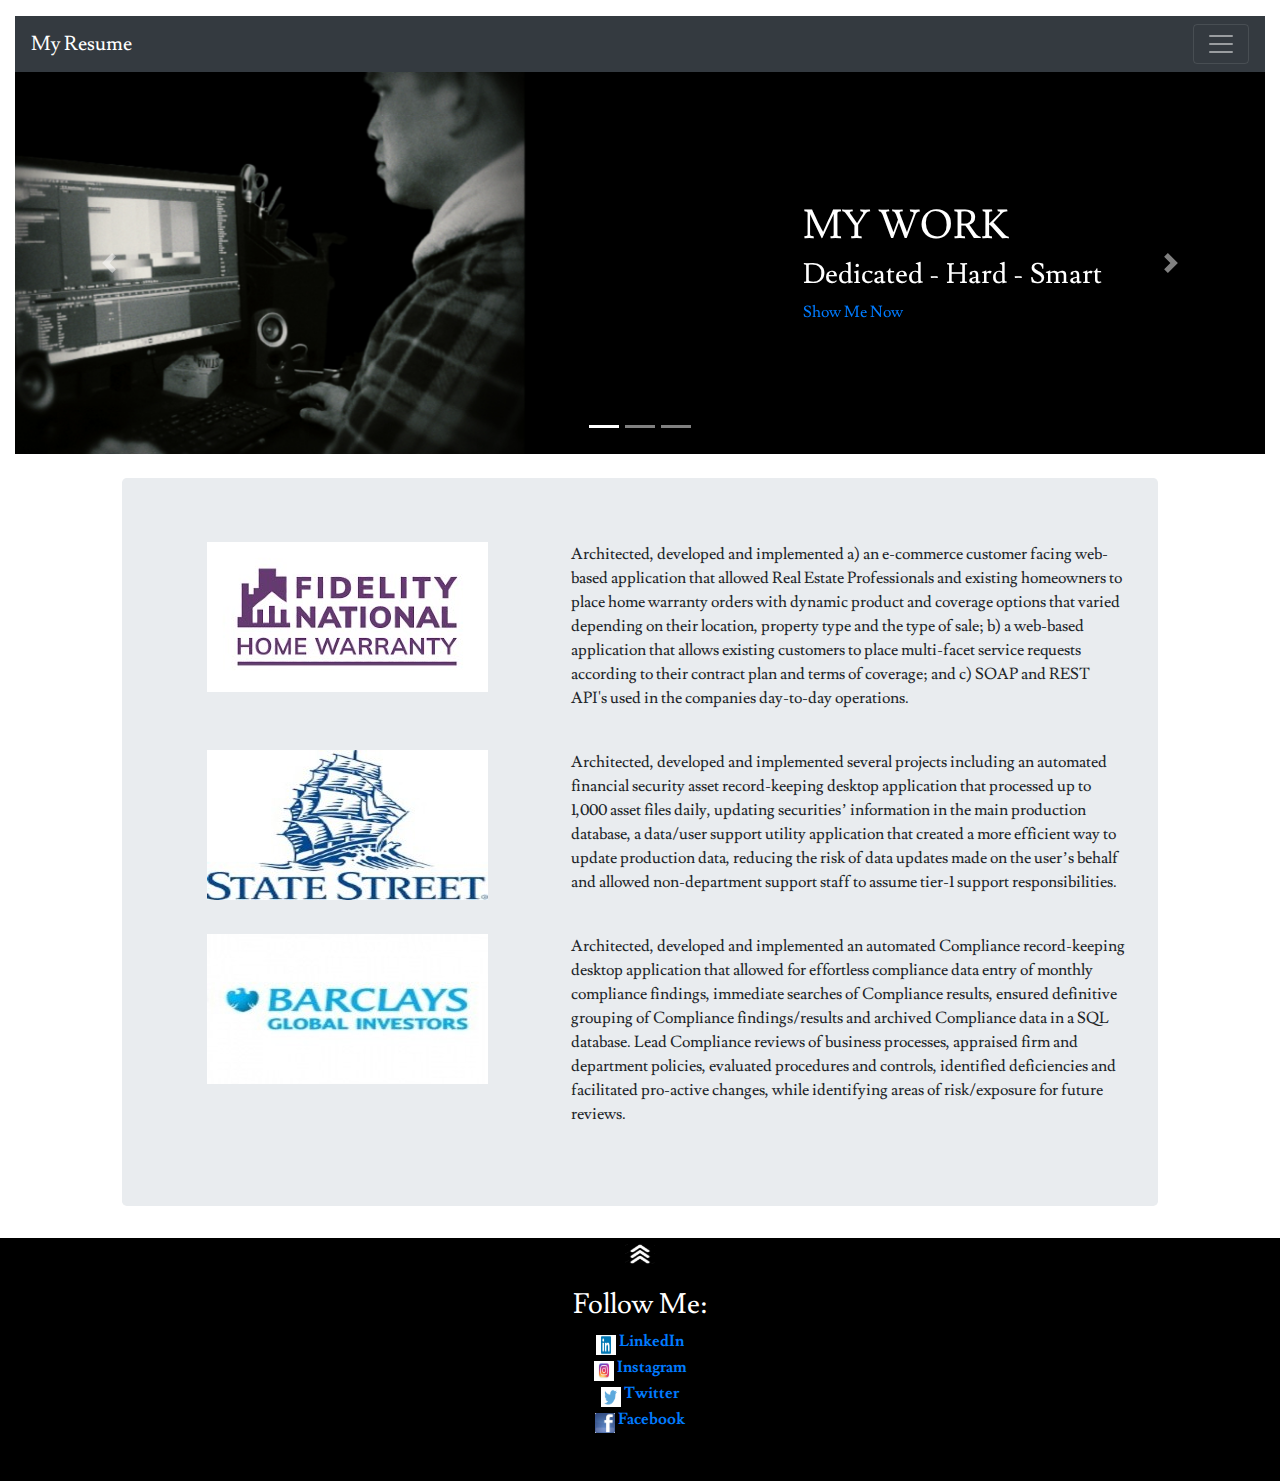
<file: docs/resume.html>
<!doctype html>

<html lang="en">
<head>
  <title>resume</title>
  <meta charset="utf-8">
  <meta name="viewport" content="width=device-width, initial-scale=1">
  <!-- Latest compiled and minified CSS -->
  <link rel="stylesheet" href="https://maxcdn.bootstrapcdn.com/bootstrap/4.4.1/css/bootstrap.min.css">
  <!-- jQuery library -->
  <script src="https://ajax.googleapis.com/ajax/libs/jquery/3.4.1/jquery.min.js"></script>
  <!-- Popper JS -->
  <script src="https://cdnjs.cloudflare.com/ajax/libs/popper.js/1.16.0/umd/popper.min.js"></script>
  <!-- Latest compiled JavaScript -->
  <script src="https://maxcdn.bootstrapcdn.com/bootstrap/4.4.1/js/bootstrap.min.js"></script>

  <link href="https://fonts.googleapis.com/css?family=Economica|Lusitana&display=swap" rel="stylesheet">

  <link rel="stylesheet" href="./css/style.css">

  <style>
  .centered {
    position: absolute;
    top: 50%;
    left: 75%;
    transform: translate(-50%, -50%);
    color: white;
  }
  </style>
</head>
<body>
<div class="container-fluid">
  <p id="top">
  <!-- NavBar - Bootstrap Control -->
  <nav class="navbar navsbav bg-dark navbar-dark">
    <!-- Brand -->
    
      <a class="navbar-brand" href="#">My Resume</a>
    

    <!-- Toggler/collapsibe Button -->
    <button class="navbar-toggler" type="button" data-toggle="collapse" data-target="#collapsibleNavbar">
      <span class="navbar-toggler-icon"></span>
    </button>

    <div class="collapse navbar-collapse" id="collapsibleNavbar">
      <ul class="navbar-nav">
      
        <li class="nav-item">
        
          
            <a class="nav-link" href="./index.html">About Me</a>
          
        
        </li>
      
        <li class="nav-item">
        
          
            <a class="nav-link disabled" href="./resume.html">My Resume</a>
          
        
        </li>
      
        <li class="nav-item">
        
          
            <a class="nav-link" href="./blog.html">My Blog</a>
          
        
        </li>
      
        <!-- <li class="nav-item">
          <a class="nav-link" href="./resume.html">Resume</a>
        </li>
        <li class="nav-item">
          <a class="nav-link" href="./blog.html">Blog</a>
        </li> -->
     </ul>
    </div>
  </nav>

    <!-- Carousel - Bootstrap Control -->
    <div id="demo" class="carousel slide" data-ride="carousel">
      <!-- Indicators -->
      <ul class="carousel-indicators">
        <li data-target="#demo" data-slide-to="0" class="active"></li>
        <li data-target="#demo" data-slide-to="1"></li>
        <li data-target="#demo" data-slide-to="2"></li>
      </ul>
      <!-- The slideshow -->
      <div class="carousel-inner">
        
          
            <div class="carousel-item">
          
            
              <img src="./img/about.png" alt="About Me">
            
              <div class="centered">
                <div class="row">
                  <h1>WHO AM I</h1>
                </div>
                <div class="row">
                  <h3>Husband - Father - Gentleman</h3>
                </div>
                <div class="row">
                  
                    <a href="./index.html">Show Me</a>
                  
                </div>
              </div>
          </div>
        
          
            <div class="carousel-item active">
          
            
              <img src="./img/resume.png" alt="Resume">
            
              <div class="centered">
                <div class="row">
                  <h1>MY WORK</h1>
                </div>
                <div class="row">
                  <h3>Dedicated - Hard - Smart</h3>
                </div>
                <div class="row">
                  
                    <a href="#bottom">Show Me Now</a>
                  
                </div>
              </div>
          </div>
        
          
            <div class="carousel-item">
          
            
              <img src="./img/blog.png" alt="Blog">
            
              <div class="centered">
                <div class="row">
                  <h1>MY THOUGHTS</h1>
                </div>
                <div class="row">
                  <h3>Fun - Interesting - Perspective</h3>
                </div>
                <div class="row">
                  
                    <a href="./blog.html">Show Me</a>
                  
                </div>
              </div>
          </div>
        
        <!-- <div class="carousel-item">
          <img src="./img/about.png" alt="About">
          <div class="centered">
            <div class="row">
              <h1>WHO AM I</h1>
            </div>
            <div class="row">
              <h3>Husband - Father - Gentleman</h3>
            </div>
            <div class="row">
              <a href=""></a>
            </div>
          </div>
        </div>
        <div class="carousel-item">
            <img src="./img/resume.png" alt="Resume">
            <div class="centered">
              <div class="row">
                <h1>MY WORK</h1>
              </div>
              <div class="row">
                <h3>Dedicated - Hard - Smart</h3>
              </div>
              <div class="row">
                <a href=""></a>
              </div>
            </div>
        </div>
        <div class="carousel-item">
          <img src="./img/blog.png" alt="Blog">
          <div class="centered">
            <div class="row">
              <h1>MY THOUGHTS</h1>
            </div>
            <div class="row">
              <h3>Fun - Interesting - Perspective</h3>
            </div>
            <div class="row">
              <a href=""></a>
            </div>
          </div>
        </div> -->
      </div>
      <!-- Left and right controls -->
      <a class="carousel-control-prev" href="#demo" data-slide="prev">
        <span class="carousel-control-prev-icon" ></span>
      </a>
      <a class="carousel-control-next" href="#demo" data-slide="next">
        <span class="carousel-control-next-icon"></span>
      </a>
    </div>
    <br>
    <div class="row">
      <div class="col-1">
      </div>
      <div class="col">
        <div class="jumbotron">
            <div class="row">
              <div class="col-5">
                <img src="./img/fnhw.jpg" class="mx-auto d-block" alt="Fidelity National Home Warranty">
              </div>
              <div class="col">
                <p>Architected, developed and implemented a) an e-commerce customer facing web-based application that allowed Real Estate Professionals and existing homeowners to place home warranty orders with dynamic product and coverage options that varied depending on their location, property type and the type of sale; b) a web-based application that allows existing customers to place multi-facet service requests according to their contract plan and terms of coverage; and c) SOAP and REST API's used in the companies day-to-day operations.</p>
              </div>
            </div>
            <br>
            <div class="row">
              <div class="col-5">
                <img src="./img/state_street.jpg" class="mx-auto d-block" alt="Fidelity National Home Warranty">
              </div>
              <div class="col">
                <p>Architected, developed and implemented several projects including an automated financial security asset record-keeping desktop application that processed up to 1,000 asset files daily, updating securities’ information in the main production database, a data/user support utility application that created a more efficient way to update production data, reducing the risk of data updates made on the user’s behalf and allowed non-department support staff to assume tier-1 support responsibilities.</p>
              </div>
            </div>
            <br>
            <div class="row">
              <div class="col-5">
                <img src="./img/bgi.jpg" class="mx-auto d-block" alt="Fidelity National Home Warranty">
              </div>
              <div class="col">
                <p>Architected, developed and implemented an automated Compliance record-keeping desktop application that allowed for effortless compliance data entry of monthly compliance findings, immediate searches of Compliance results, ensured definitive grouping of Compliance findings/results and archived Compliance data in a SQL database. Lead Compliance reviews of business processes, appraised firm and department policies, evaluated procedures and controls, identified deficiencies and facilitated pro-active changes, while identifying areas of risk/exposure for future reviews.</p>
              </div>
            </div>
        </div>
      </div>
      <div class="col-1">
      </div>
      <p id="bottom">
  </div>

<div class="row footer">
  <div class="col=3">
  </div>
  <div class="col">
    <div class="row">
      <div class="col align_somed_header">
        <a href="#top">
          <img src="./img/up_arrow.jpg" alt="Top" width="30px" height="20px">
        </a>
      </div>
    </div>
    <br>
    <div class="row">
      <div class="col align_somed_header">
        <h3>Follow Me:</h3>
      </div>
    </div>
    <div class="row">
      <div class="col align_somed_header">
        <img src="./img/linkedin.jpg" height="20px" width="20px" >
        <a href="#" class="footer_link">LinkedIn</a>
      </div>
    </div>
    <div class="row">
      <div class="col align_somed_header">
        <img src="./img/instagram.jpeg" height="20px" width="20px" >
        <a href="#" class="footer_link">Instagram</a>
      </div>
    </div>
    <div class="row">
      <div class="col align_somed_header">
        <img src="./img/twitter.jpg" height="20px" width="20px" >
        <a href="#" class="footer_link">Twitter</a>
      </div>
    </div>
    <div class="row">
      <div class="col align_somed_header">
        <img src="./img/facebook.jpg" height="20px" width="20px" >
        <a href="#" class="footer_link">Facebook</a>
      </div>
    </div>
    <br>
    <br>
  </div>
  <div class="col=3">
  </div>
</div>
</div>
</body>
</html>
</file>
<file: css/style.css>
body {
  font-family: 'Economica', sans-serif;
  font-family: 'Lusitana', serif;
}

.carousel-inner img {
    width: 100%;
    height: 100%;
}

.footer {
  background-color: black;
  color: white;
}

.align_somed_header {
    text-align: center;
}

.align_somed_icon {
    text-align: right;
}

.align_somed_text {
    text-align: left;
}

.footer_link {
  font-weight: bolder;
}

.company_icon {
  width: 200px;
  height: 200px;
}

.blog_text {
  font-size: 24px;
}

.blog_href {
  font-size: 18px;
}
</file>
<file: docs/css/style.css>
body {
  font-family: 'Economica', sans-serif;
  font-family: 'Lusitana', serif;
}

.carousel-inner img {
    width: 100%;
    height: 100%;
}

.footer {
  background-color: black;
  color: white;
}

.align_somed_header {
    text-align: center;
}

.align_somed_icon {
    text-align: right;
}

.align_somed_text {
    text-align: left;
}

.footer_link {
  font-weight: bolder;
}

.company_icon {
  width: 200px;
  height: 200px;
}

.blog_text {
  font-size: 24px;
}

.blog_href {
  font-size: 18px;
}
</file>
